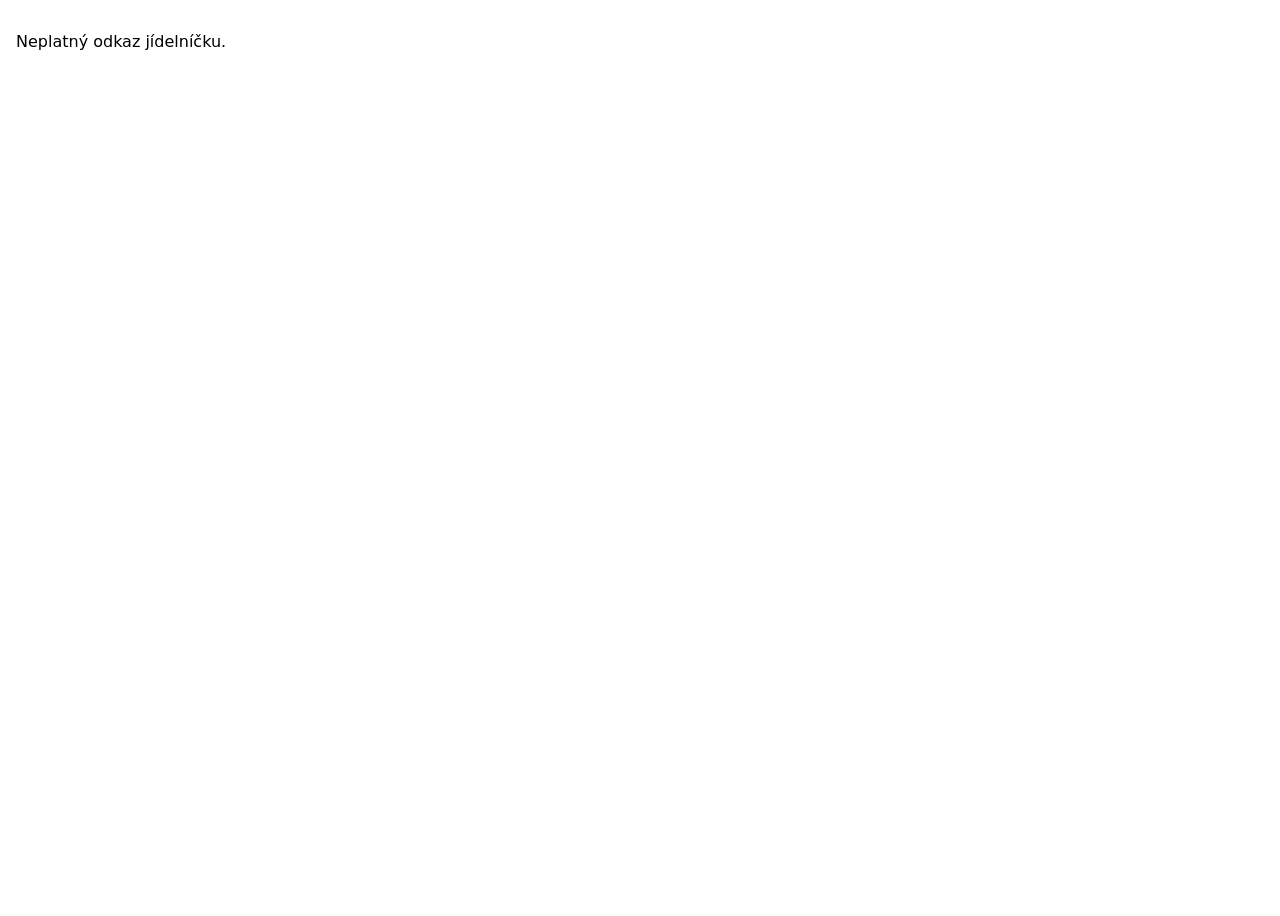
<file: output.html>
<!doctype html><html lang="cs"><head><meta charset="utf-8"><meta name="viewport" content="width=device-width,initial-scale=1"><title>Eduvize | Jídelníček</title><style>html,body{margin:0;width:100%;height:100%;font:16px system-ui}iframe{border:0;width:100%;height:100%;display:block}#status{padding:16px}#status[hidden]{display:none}</style></head><body><p id="status" role="status">Načítám jídelníček…</p><script src="public-output.js?v=20261106-cloud-output-1"></script></body></html>
</file>
